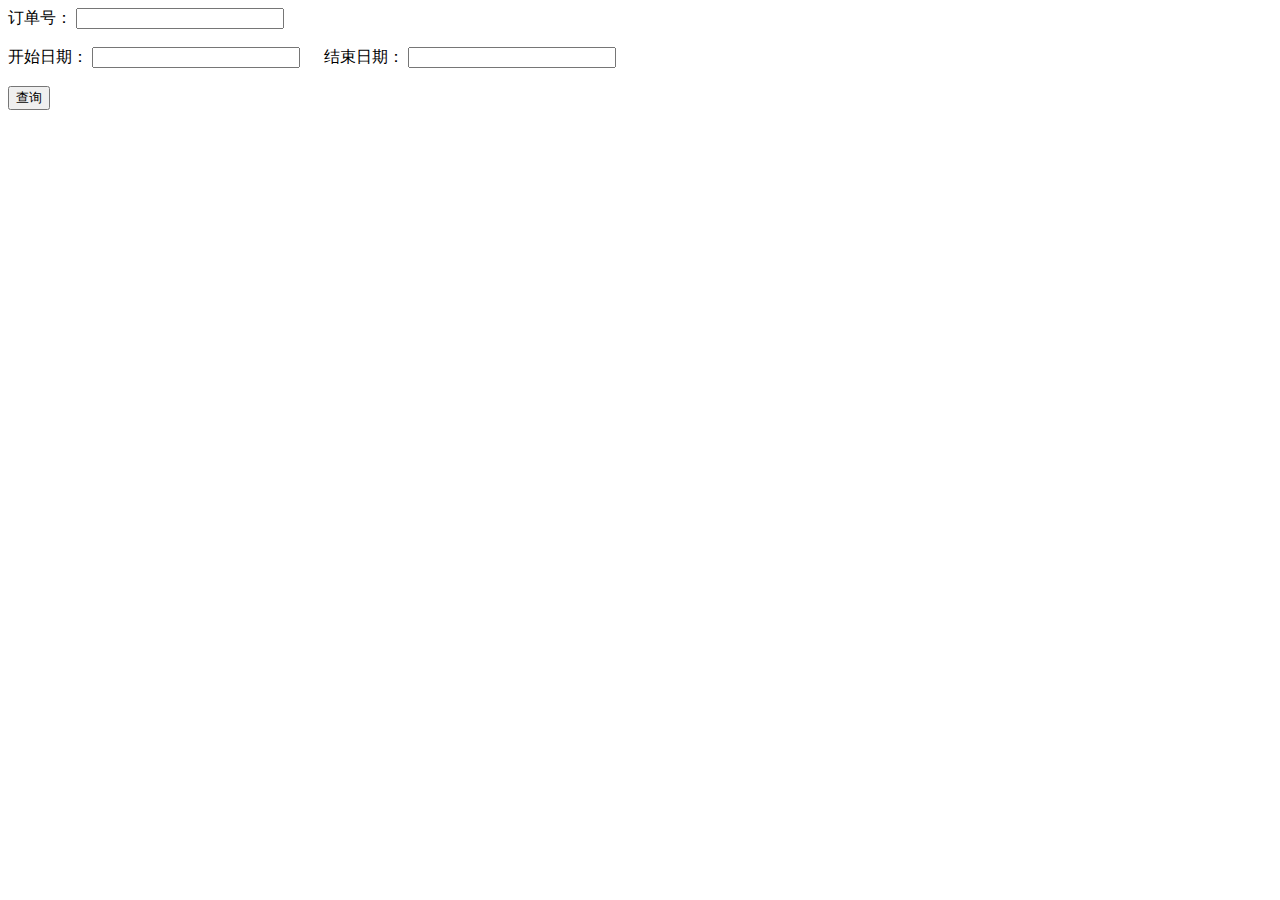
<file: order-puller/src/main/resources/templates/controlpanel/index.html>
<!DOCTYPE html>
<html lang="en" xmlns:th="http://www.thymeleaf.org">
<head>
    <meta charset="UTF-8"/>
    <link rel="stylesheet" type="text/css" th:href="@{/order-puller/css/kendoui/kendo.common-material.min.css}"/>
    <link rel="stylesheet" type="text/css" th:href="@{/order-puller/css/kendoui/kendo.material.min.css}"/>
    <link rel="stylesheet" type="text/css" th:href="@{/order-puller/css/control-panel.css}"/>
    <script th:src="@{/order-puller/js/kendoui/jquery.min.js}"></script>
    <script th:src="@{/order-puller/js/kendoui/kendo.all.min.js}"></script>
    <script th:src="@{/order-puller/js/kendoui/cultures/kendo.culture.zh-CN.min.js}"></script>
    <script th:src="@{/order-puller/js/kendoui/messages/kendo.messages.zh-CN.min.js}"></script>
    <script th:src="@{/order-puller/js/control-panel.js}"></script>
    <script th:src="@{/order-puller/js/products.js}"></script>
    <title>控制面板</title>
    <script>
        kendo.culture("zh-CN");
    </script>
</head>
<body>
<div>
    <div>
        <label for="id">订单号：</label>
        <input id="id" name="id" style="width: 200px;" title="订单号"/>
    </div>

    <br/>
    <div class="demo-section k-content">
        <label for="startDate">开始日期：</label>
        <input id="startDate" name="startDate" title="开始日期" style="width: 200px;"/>

        &emsp;
        <label for="endDate">结束日期：</label>
        <input id="endDate" name="endDate" title="结束日期" style="width: 200px;"/>
    </div>

    <br/>
    <div>
        <input type="submit" class="k-button k-primary" value="查询"/>
    </div>

    <br/>
    <div>
        <div id="grid"></div>
    </div>

</div>
</body>
<script>
    $(document).ready(function () {
        $("#id").kendoAutoComplete({
            dataTextField: "ProductName",
            filter: "contains",
            minLength: 3,
            dataSource: {
                type: "odata",
                serverFiltering: true,
                transport: {
                    read: "https://demos.telerik.com/kendo-ui/service/Northwind.svc/Products"
                }
            }
        });

        $("#startDate").kendoDatePicker({
            start: "date",
            depth: "date",
            format: "yyyy-MM-dd"
        });

        $("#endDate").kendoDatePicker({
            start: "date",
            depth: "date",
            format: "yyyy-MM-dd"
        });
    });

    $("#grid").kendoGrid({
        dataSource: {
            transport: {
                read: {
                    url: "/order-puller/order-messages",
                    contentType: "application/json",
                    type: "GET",
                    dataType: "json"
                }
            },
            schema: {
                model: {
                    id: "id",
                    fields: {
                        id: {type: "string"},
                        source: {type: "string"},
                        message: {type: "string"},
                        createdDate: {type: "string"},
                        sentDate: {type: "string"}
                    }
                }
            },
            // parameterMap: function (options, operation) {
            //     console.log(JSON.stringify(options));
            //     if (operation === "read") {
            //         var parameter = {
            //             page: options.page,
            //             pageSize: options.pageSize,
            //             take: options.take,
            //             skip: options.skip
            //         };
            //         return kendo.stringify(parameter);
            //     }
            // },
            pageSize: 20,
            serverPaging: true,
            serverSorting: true,
            serverFiltering: true
        },
        height: 550,
        scrollable: true,
        sortable: true,
        filterable: true,
        pageable: true,
        columns: [
            {field: "id", title: "订单编号", width: "130px"},
            {field: "source", title: "订单来源", width: "130px"},
            {field: "message", title: "原始报文"},
            {field: "createdDate", title: "拉取时间", width: "200px"},
            {field: "sentDate", title: "发送时间", width: "200px"}
        ]
    });
</script>
</html>
</file>
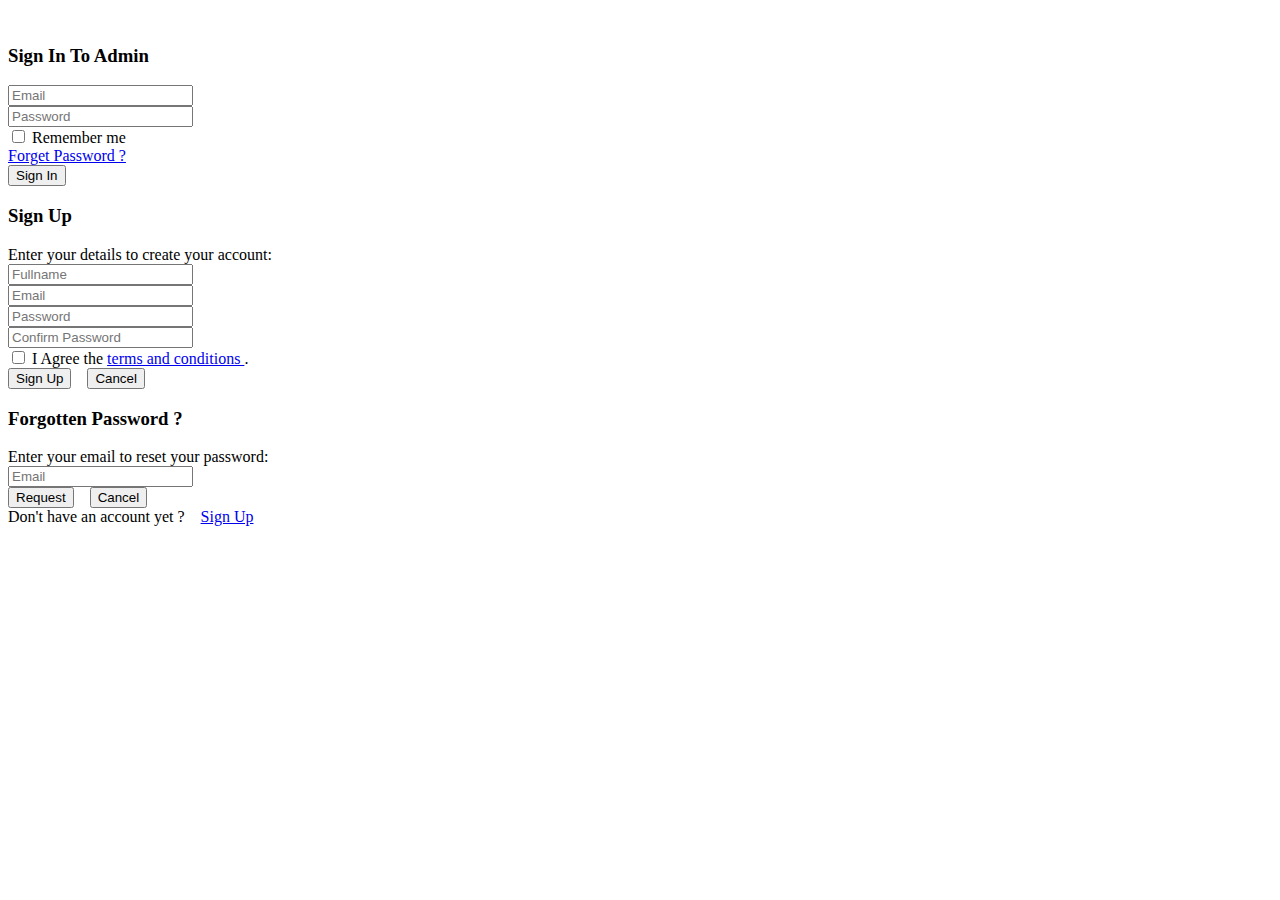
<file: order-puller/src/main/resources/templates/default/login.html>
<!DOCTYPE html>
<!-- 
Template Name: Metronic - Responsive Admin Dashboard Template build with Twitter Bootstrap 4
Version: 5.0.5
Author: KeenThemes
Website: http://www.keenthemes.com/
Contact: support@keenthemes.com
Follow: www.twitter.com/keenthemes
Dribbble: www.dribbble.com/keenthemes
Like: www.facebook.com/keenthemes
Purchase: http://themeforest.net/item/metronic-responsive-admin-dashboard-template/4021469?ref=keenthemes
Renew Support: http://themeforest.net/item/metronic-responsive-admin-dashboard-template/4021469?ref=keenthemes
License: You must have a valid license purchased only from themeforest(the above link) in order to legally use the theme for your project.
-->
<html lang="en" xmlns:th="http://www.thymeleaf.org">
	<!-- begin::Head -->
	<head>
		<meta charset="utf-8" />
		<title>
			Metronic | Login Page - 2
		</title>
		<meta name="description" content="Latest updates and statistic charts">
		<meta http-equiv="X-UA-Compatible" content="IE=edge">
		<meta name="viewport" content="width=device-width, initial-scale=1, shrink-to-fit=no">
		<!--begin::Web font -->
		<script th:src="@{/order-puller/js/assets/webfont.js}"></script>
		<script>
          WebFont.load({
            google: {"families":["Poppins:300,400,500,600,700","Roboto:300,400,500,600,700"]},
            active: function() {
                sessionStorage.fonts = true;
            }
          });
		</script>
		<!--end::Web font -->
        <!--begin::Base Styles -->
		<link th:href="@{/order-puller/assets/vendors/base/vendors.bundle.css}" rel="stylesheet" type="text/css" />
		<link th:href="@{/order-puller/assets/demo/demo2/base/style.bundle.css}" rel="stylesheet" type="text/css" />
		<!--end::Base Styles -->
		<link rel="shortcut icon" th:href="@{/order-puller/assets/demo/default/media/img/logo/favicon.ico}" />
	</head>
	<!-- end::Head -->
    <!-- end::Body -->
	<body class="m--skin- m-header--fixed m-header--fixed-mobile m-aside-left--enabled m-aside-left--skin-dark m-aside-left--offcanvas m-footer--push m-aside--offcanvas-default"  >
		<!-- begin:: Page -->
		<div class="m-grid m-grid--hor m-grid--root m-page">
			<div class="m-grid__item m-grid__item--fluid m-grid m-grid--hor m-login m-login--singin m-login--2 m-login-2--skin-1" id="m_login" th:style="'background-image:url(' + @{/order-puller/assets/app/media/img//bg/bg-1.jpg} + ');'">
				<div class="m-grid__item m-grid__item--fluid	m-login__wrapper">
					<div class="m-login__container">
						<div class="m-login__logo">
							<a href="#">
								<img th:src="@{/order-puller/assets/app/media/img/logos/logo-1.png}">
							</a>
						</div>
						<div class="m-login__signin">
							<div class="m-login__head">
								<h3 class="m-login__title">
									Sign In To Admin
								</h3>
							</div>
							<form class="m-login__form m-form" action="">
								<div class="form-group m-form__group">
									<input class="form-control m-input"   type="text" placeholder="Email" name="email" autocomplete="off">
								</div>
								<div class="form-group m-form__group">
									<input class="form-control m-input m-login__form-input--last" type="password" placeholder="Password" name="password">
								</div>
								<div class="row m-login__form-sub">
									<div class="col m--align-left m-login__form-left">
										<label class="m-checkbox  m-checkbox--light">
											<input type="checkbox" name="remember">
											Remember me
											<span></span>
										</label>
									</div>
									<div class="col m--align-right m-login__form-right">
										<a href="javascript:" id="m_login_forget_password" class="m-link">
											Forget Password ?
										</a>
									</div>
								</div>
								<div class="m-login__form-action">
									<button id="m_login_signin_submit" class="btn btn-focus m-btn m-btn--pill m-btn--custom m-btn--air  m-login__btn m-login__btn--primary">
										Sign In
									</button>
								</div>
							</form>
						</div>
						<div class="m-login__signup">
							<div class="m-login__head">
								<h3 class="m-login__title">
									Sign Up
								</h3>
								<div class="m-login__desc">
									Enter your details to create your account:
								</div>
							</div>
							<form class="m-login__form m-form" action="">
								<div class="form-group m-form__group">
									<input class="form-control m-input" type="text" placeholder="Fullname" name="fullname">
								</div>
								<div class="form-group m-form__group">
									<input class="form-control m-input" type="text" placeholder="Email" name="email" autocomplete="off">
								</div>
								<div class="form-group m-form__group">
									<input class="form-control m-input" type="password" placeholder="Password" name="password">
								</div>
								<div class="form-group m-form__group">
									<input class="form-control m-input m-login__form-input--last" type="password" placeholder="Confirm Password" name="rpassword">
								</div>
								<div class="row form-group m-form__group m-login__form-sub">
									<div class="col m--align-left">
										<label class="m-checkbox m-checkbox--light">
											<input type="checkbox" name="agree">
											I Agree the
											<a href="#" class="m-link m-link--focus">
												terms and conditions
											</a>
											.
											<span></span>
										</label>
										<span class="m-form__help"></span>
									</div>
								</div>
								<div class="m-login__form-action">
									<button id="m_login_signup_submit" class="btn m-btn m-btn--pill m-btn--custom m-btn--air m-login__btn m-login__btn--primary">
										Sign Up
									</button>
									&nbsp;&nbsp;
									<button id="m_login_signup_cancel" class="btn m-btn m-btn--pill m-btn--custom m-btn--air m-login__btn">
										Cancel
									</button>
								</div>
							</form>
						</div>
						<div class="m-login__forget-password">
							<div class="m-login__head">
								<h3 class="m-login__title">
									Forgotten Password ?
								</h3>
								<div class="m-login__desc">
									Enter your email to reset your password:
								</div>
							</div>
							<form class="m-login__form m-form" action="">
								<div class="form-group m-form__group">
									<input class="form-control m-input" type="text" placeholder="Email" name="email" id="m_email" autocomplete="off">
								</div>
								<div class="m-login__form-action">
									<button id="m_login_forget_password_submit" class="btn m-btn m-btn--pill m-btn--custom m-btn--air m-login__btn m-login__btn--primary">
										Request
									</button>
									&nbsp;&nbsp;
									<button id="m_login_forget_password_cancel" class="btn m-btn m-btn--pill m-btn--custom m-btn--air m-login__btn">
										Cancel
									</button>
								</div>
							</form>
						</div>
						<div class="m-login__account">
							<span class="m-login__account-msg">
								Don't have an account yet ?
							</span>
							&nbsp;&nbsp;
							<a href="javascript:" id="m_login_signup" class="m-link m-link--light m-login__account-link">
								Sign Up
							</a>
						</div>
					</div>
				</div>
			</div>
		</div>
		<!-- end:: Page -->
    	<!--begin::Base Scripts -->
		<script th:src="@{/order-puller/assets/vendors/base/vendors.bundle.js}" type="text/javascript"></script>
		<script th:src="@{/order-puller/assets/demo/default/base/scripts.bundle.js}" type="text/javascript"></script>
		<!--end::Base Scripts -->   
        <!--begin::Page Snippets -->
		<script th:src="@{/order-puller/assets/snippets/pages/user/login.js}" type="text/javascript"></script>
		<!--end::Page Snippets -->
	</body>
	<!-- end::Body -->
</html>
</file>
